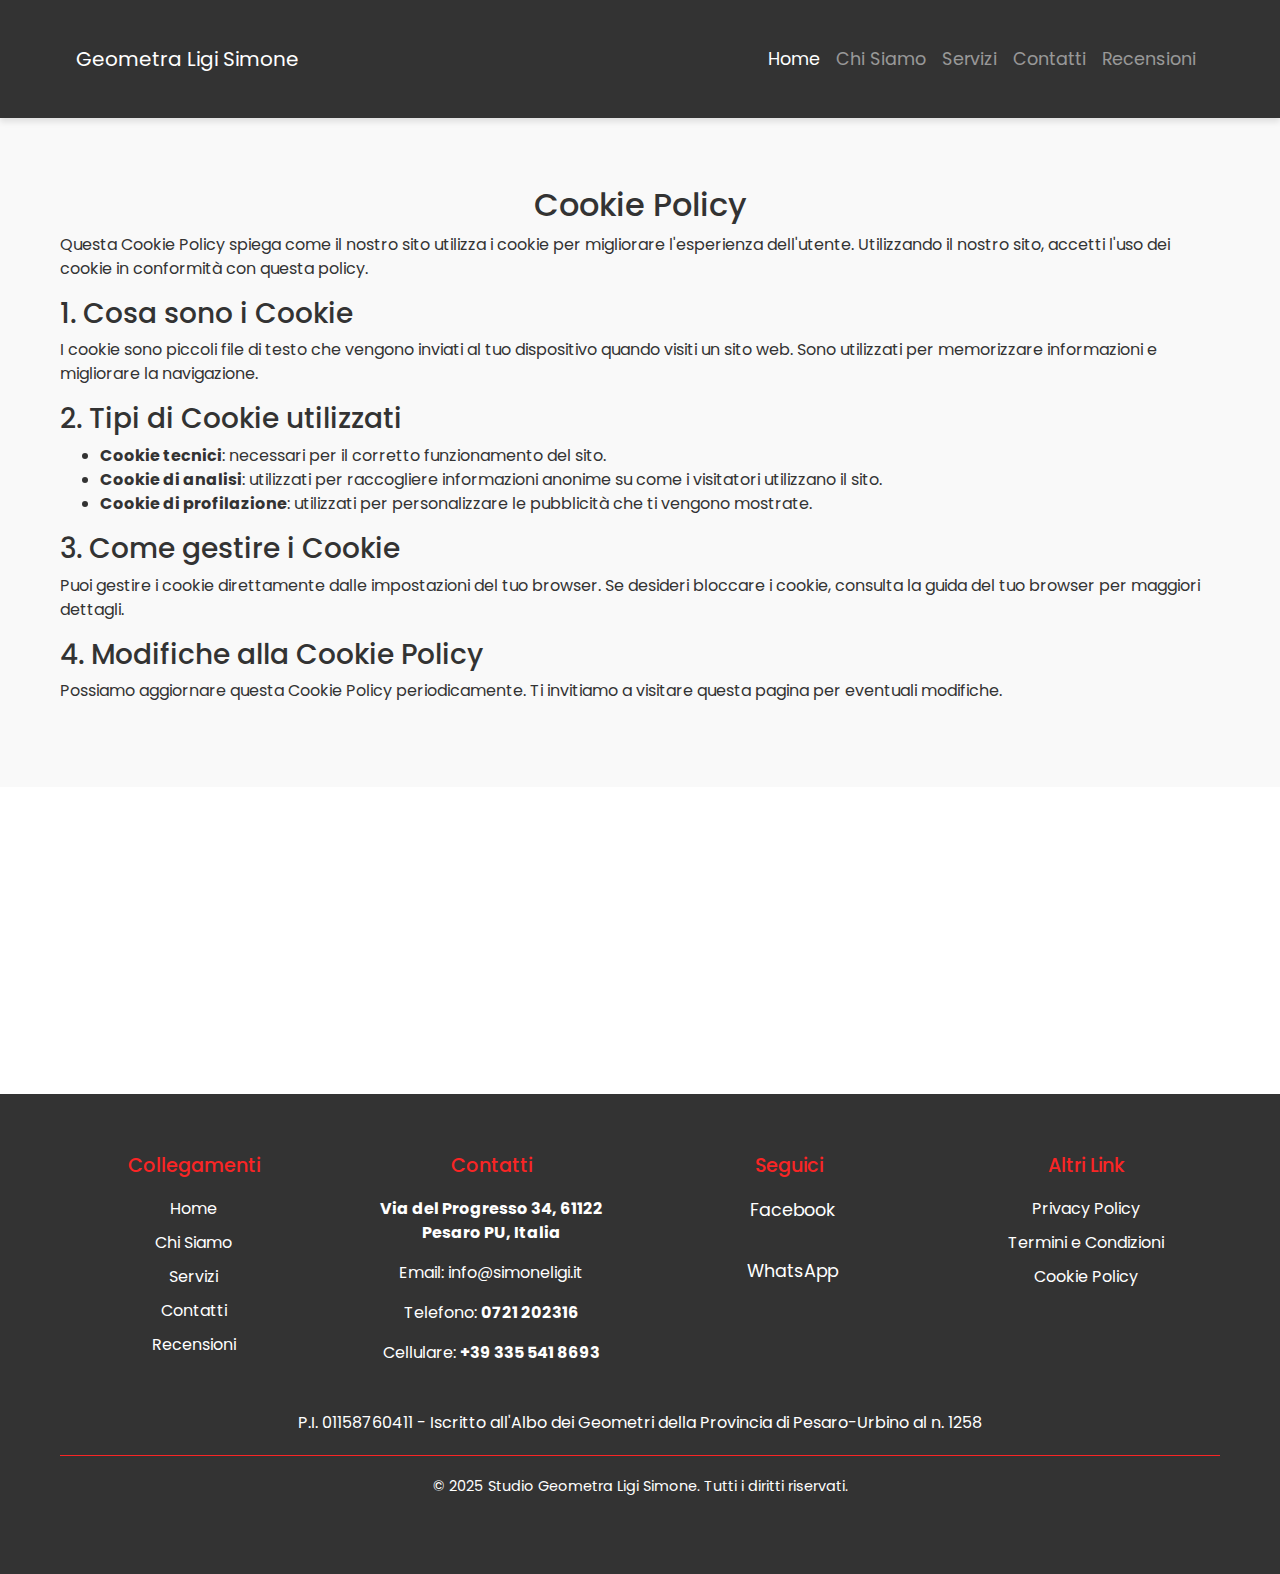
<file: cookie-policy.html>
<!DOCTYPE html>
<html lang="it">
<head>
    <meta charset="UTF-8">
    <meta name="viewport" content="width=device-width, initial-scale=1.0">
    <meta http-equiv="X-UA-Compatible" content="ie=edge">
    <title>Cookie Policy - Studio Geometra Ligi Simone</title>
    <link href="https://fonts.googleapis.com/css2?family=Poppins:wght@400;600&display=swap" rel="stylesheet">
    <link href="https://stackpath.bootstrapcdn.com/bootstrap/4.5.2/css/bootstrap.min.css" rel="stylesheet">
    <link rel="stylesheet" href="styles.css">
    <script src="https://code.jquery.com/jquery-3.5.1.slim.min.js"></script>
    <script src="https://cdn.jsdelivr.net/npm/@popperjs/core@2.9.2/dist/umd/popper.min.js"></script>
    <script src="https://stackpath.bootstrapcdn.com/bootstrap/4.5.2/js/bootstrap.min.js"></script>
</head>
<body>
<!-- Sticky Header -->
<header class="sticky-header">
    <div class="container">
        <nav class="navbar navbar-expand-lg navbar-dark">
            <a class="navbar-brand" href="index.html">Geometra Ligi Simone</a>
            
            <!-- Pulsante per il menu mobile, visibile solo su dispositivi mobili -->
            <button class="navbar-toggler d-lg-none" type="button" data-toggle="collapse" data-target="#navbarNav" aria-controls="navbarNav" aria-expanded="false" aria-label="Toggle navigation">
                <span class="navbar-toggler-icon"></span>
            </button>

            <!-- Menu per desktop e mobile -->
            <div class="collapse navbar-collapse" id="navbarNav">
                <ul class="navbar-nav ml-auto">
                    <li class="nav-item active"><a class="nav-link" href="index.html">Home</a></li>
                    <li class="nav-item"><a class="nav-link" href="chi-siamo.html">Chi Siamo</a></li>
                    <li class="nav-item"><a class="nav-link" href="servizi.html">Servizi</a></li>
                    <li class="nav-item"><a class="nav-link" href="contatti.html">Contatti</a></li>
                    <li class="nav-item"><a class="nav-link" href="recensioni">Recensioni</a></li>
                </ul>
            </div>
        </nav>
    </div>
</header>

    <section class="cookie-policy py-5">
        <div class="container">
            <h2 class="text-center">Cookie Policy</h2>
            <p>Questa Cookie Policy spiega come il nostro sito utilizza i cookie per migliorare l'esperienza dell'utente. Utilizzando il nostro sito, accetti l'uso dei cookie in conformità con questa policy.</p>

            <h3>1. Cosa sono i Cookie</h3>
            <p>I cookie sono piccoli file di testo che vengono inviati al tuo dispositivo quando visiti un sito web. Sono utilizzati per memorizzare informazioni e migliorare la navigazione.</p>

            <h3>2. Tipi di Cookie utilizzati</h3>
            <ul>
                <li><strong>Cookie tecnici</strong>: necessari per il corretto funzionamento del sito.</li>
                <li><strong>Cookie di analisi</strong>: utilizzati per raccogliere informazioni anonime su come i visitatori utilizzano il sito.</li>
                <li><strong>Cookie di profilazione</strong>: utilizzati per personalizzare le pubblicità che ti vengono mostrate.</li>
            </ul>

            <h3>3. Come gestire i Cookie</h3>
            <p>Puoi gestire i cookie direttamente dalle impostazioni del tuo browser. Se desideri bloccare i cookie, consulta la guida del tuo browser per maggiori dettagli.</p>

            <h3>4. Modifiche alla Cookie Policy</h3>
            <p>Possiamo aggiornare questa Cookie Policy periodicamente. Ti invitiamo a visitare questa pagina per eventuali modifiche.</p>
        </div>
    </section>

    <!-- Footer -->
    <div class="map-container">
        <iframe src="https://www.google.com/maps/embed?pb=!1m18!1m12!1m3!1d2915.072267251307!2d12.902877615725665!3d43.9174799791279!2m3!1f0!2f0!3f0!3m2!1i1024!2i768!4f13.1!3m3!1m2!1s0x132c6bc06462de95%3A0x11f0d0862b8f48d1!2sVia%20del%20Progresso%2034%2C%2061122%20Pesaro%20PU%2C%20Italia!5e0!3m2!1sit!2sit!4v1607558999354!5m2!1sit!2sit" width="100%" height="300" style="border:0;" allowfullscreen="" loading="lazy"></iframe>
    </div>
    <footer class="footer">
        <div class="container">
            <div class="row">
                <!-- Colonna 1: Collegamenti rapidi -->
                <div class="col-md-3">
                    <h5>Collegamenti</h5>
                    <ul>
                        <li><a href="index.html">Home</a></li>
                        <li><a href="chi-siamo.html">Chi Siamo</a></li>
                        <li><a href="servizi.html">Servizi</a></li>
                        <li><a href="contatti.html">Contatti</a></li>
                        <li><a href="recensioni.html">Recensioni</a></li>
                    </ul>
                </div>
                
                <!-- Colonna 2: Contatti -->
                <div class="col-md-3">
                    <h5>Contatti</h5>
                    <p><a href="https://www.google.com/maps?q=Via+del+Progresso+34,+61122+Pesaro+PU,+Italia" target="_blank" class="address-link">Via del Progresso 34, 61122 Pesaro PU, Italia</a></p>
                    <p>Email: <a href="mailto:info@studiolegi.com">info@simoneligi.it</a></p>
                    <p>Telefono: <a href="tel:0721202316" class="tel-link">0721 202316</a></p> <!-- Aggiungi il link tel: -->
                <p>Cellulare: <a href="tel:+393355418693" class="tel-link">+39 335 541 8693</a></p> <!-- Aggiungi il link tel: -->
                </div>
    
                <!-- Colonna 3: Seguici sui Social -->
                <div class="col-md-3">
                    <h5>Seguici</h5>
                    <div class="social-links">
                        <a href="https://www.facebook.com/simone.ligi.142" target="_blank" class="social-icon">
                            <i class="fab fa-facebook-f"></i> Facebook
                        </a>
                        <br>
                        <a href="https://wa.me/393669510843" target="_blank" class="social-icon">
                            <i class="fab fa-whatsapp"></i> WhatsApp
                        </a>
                    </div>
                </div>
    
                <!-- Colonna 4: Altri Link -->
                <div class="col-md-3">
                    <h5>Altri Link</h5>
                    <ul class="footer-links">
                        <li><a href="privacy-policy.html">Privacy Policy</a></li>
                        <li><a href="termini-e-condizioni.html">Termini e Condizioni</a></li>
                        <li><a href="cookie-policy.html">Cookie Policy</a></li>
                    </ul>
                </div>
            </div>
            P.I. 01158760411 - Iscritto all'Albo dei Geometri della Provincia di Pesaro-Urbino al n. 1258
            <!-- Copyright -->
            <div class="footer-bottom">
                <p>&copy; 2025 Studio Geometra Ligi Simone. Tutti i diritti riservati.</p>
            </div>
        </div>
    </footer>
</body>
</html>
</file>
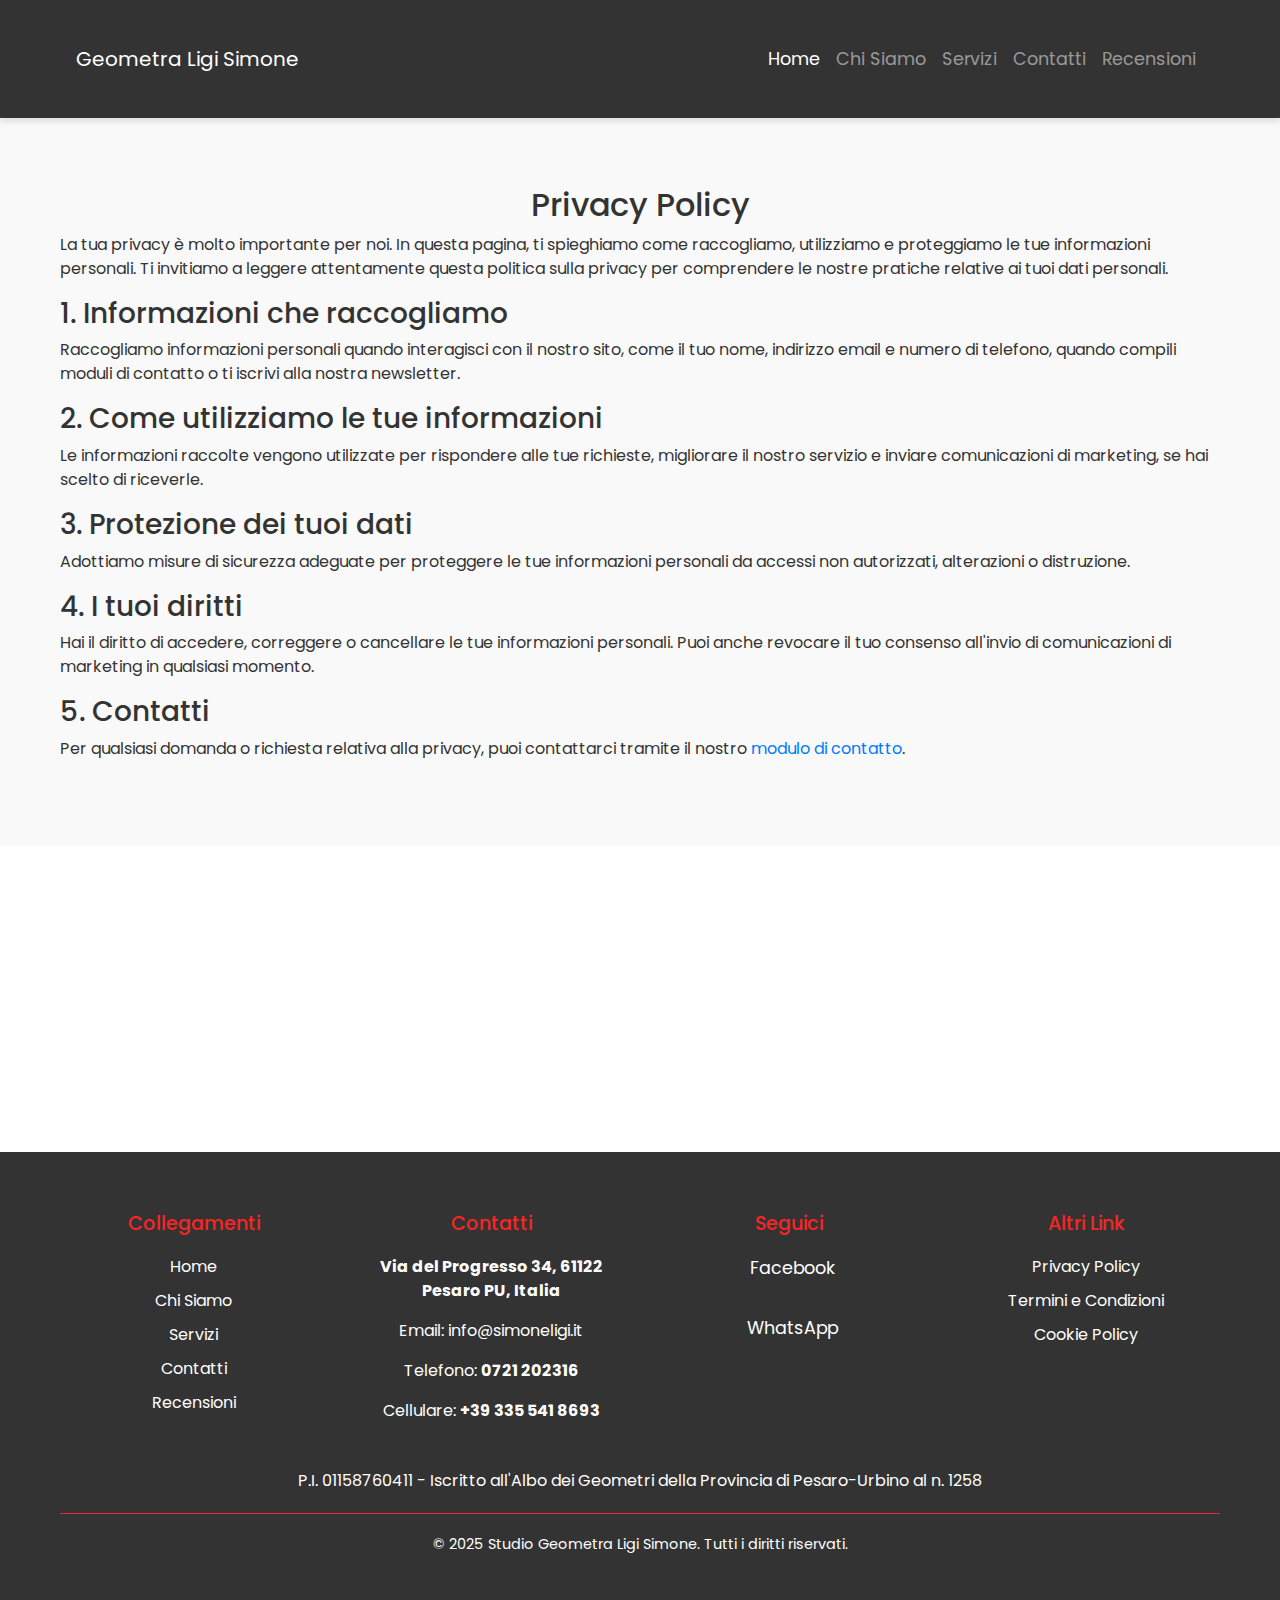
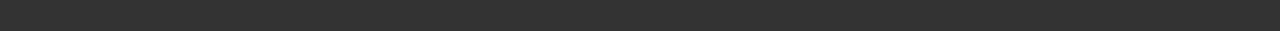
<file: privacy-policy.html>
<!DOCTYPE html>
<html lang="it">
<head>
    <meta charset="UTF-8">
    <meta name="viewport" content="width=device-width, initial-scale=1.0">
    <meta http-equiv="X-UA-Compatible" content="ie=edge">
    <title>Privacy Policy - Studio Geometra Ligi Simone</title>
    <link href="https://fonts.googleapis.com/css2?family=Poppins:wght@400;600&display=swap" rel="stylesheet">
    <link href="https://stackpath.bootstrapcdn.com/bootstrap/4.5.2/css/bootstrap.min.css" rel="stylesheet">
    <link rel="stylesheet" href="styles.css">
    <script src="https://code.jquery.com/jquery-3.5.1.slim.min.js"></script>
    <script src="https://cdn.jsdelivr.net/npm/@popperjs/core@2.9.2/dist/umd/popper.min.js"></script>
    <script src="https://stackpath.bootstrapcdn.com/bootstrap/4.5.2/js/bootstrap.min.js"></script>
</head>
<body>
<!-- Sticky Header -->
<header class="sticky-header">
    <div class="container">
        <nav class="navbar navbar-expand-lg navbar-dark">
            <a class="navbar-brand" href="index.html">Geometra Ligi Simone</a>
            
            <!-- Pulsante per il menu mobile, visibile solo su dispositivi mobili -->
            <button class="navbar-toggler d-lg-none" type="button" data-toggle="collapse" data-target="#navbarNav" aria-controls="navbarNav" aria-expanded="false" aria-label="Toggle navigation">
                <span class="navbar-toggler-icon"></span>
            </button>

            <!-- Menu per desktop e mobile -->
            <div class="collapse navbar-collapse" id="navbarNav">
                <ul class="navbar-nav ml-auto">
                    <li class="nav-item active"><a class="nav-link" href="index.html">Home</a></li>
                    <li class="nav-item"><a class="nav-link" href="chi-siamo.html">Chi Siamo</a></li>
                    <li class="nav-item"><a class="nav-link" href="servizi.html">Servizi</a></li>
                    <li class="nav-item"><a class="nav-link" href="contatti.html">Contatti</a></li>
                    <li class="nav-item"><a class="nav-link" href="recensioni">Recensioni</a></li>
                </ul>
            </div>
        </nav>
    </div>
</header>

    <section class="privacy-policy py-5">
        <div class="container">
            <h2 class="text-center">Privacy Policy</h2>
            <p>La tua privacy è molto importante per noi. In questa pagina, ti spieghiamo come raccogliamo, utilizziamo e proteggiamo le tue informazioni personali. Ti invitiamo a leggere attentamente questa politica sulla privacy per comprendere le nostre pratiche relative ai tuoi dati personali.</p>

            <h3>1. Informazioni che raccogliamo</h3>
            <p>Raccogliamo informazioni personali quando interagisci con il nostro sito, come il tuo nome, indirizzo email e numero di telefono, quando compili moduli di contatto o ti iscrivi alla nostra newsletter.</p>

            <h3>2. Come utilizziamo le tue informazioni</h3>
            <p>Le informazioni raccolte vengono utilizzate per rispondere alle tue richieste, migliorare il nostro servizio e inviare comunicazioni di marketing, se hai scelto di riceverle.</p>

            <h3>3. Protezione dei tuoi dati</h3>
            <p>Adottiamo misure di sicurezza adeguate per proteggere le tue informazioni personali da accessi non autorizzati, alterazioni o distruzione.</p>

            <h3>4. I tuoi diritti</h3>
            <p>Hai il diritto di accedere, correggere o cancellare le tue informazioni personali. Puoi anche revocare il tuo consenso all'invio di comunicazioni di marketing in qualsiasi momento.</p>

            <h3>5. Contatti</h3>
            <p>Per qualsiasi domanda o richiesta relativa alla privacy, puoi contattarci tramite il nostro <a href="contatti.html">modulo di contatto</a>.</p>
        </div>
    </section>

    <!-- Footer -->
    <div class="map-container">
        <iframe src="https://www.google.com/maps/embed?pb=!1m18!1m12!1m3!1d2915.072267251307!2d12.902877615725665!3d43.9174799791279!2m3!1f0!2f0!3f0!3m2!1i1024!2i768!4f13.1!3m3!1m2!1s0x132c6bc06462de95%3A0x11f0d0862b8f48d1!2sVia%20del%20Progresso%2034%2C%2061122%20Pesaro%20PU%2C%20Italia!5e0!3m2!1sit!2sit!4v1607558999354!5m2!1sit!2sit" width="100%" height="300" style="border:0;" allowfullscreen="" loading="lazy"></iframe>
    </div>
    <footer class="footer">
        <div class="container">
            <div class="row">
                <!-- Colonna 1: Collegamenti rapidi -->
                <div class="col-md-3">
                    <h5>Collegamenti</h5>
                    <ul>
                        <li><a href="index.html">Home</a></li>
                        <li><a href="chi-siamo.html">Chi Siamo</a></li>
                        <li><a href="servizi.html">Servizi</a></li>
                        <li><a href="contatti.html">Contatti</a></li>
                        <li><a href="recensioni.html">Recensioni</a></li>
                    </ul>
                </div>
                
                <!-- Colonna 2: Contatti -->
                <div class="col-md-3">
                    <h5>Contatti</h5>
                    <p><a href="https://www.google.com/maps?q=Via+del+Progresso+34,+61122+Pesaro+PU,+Italia" target="_blank" class="address-link">Via del Progresso 34, 61122 Pesaro PU, Italia</a></p>
                    <p>Email: <a href="mailto:info@studiolegi.com">info@simoneligi.it</a></p>
                    <p>Telefono: <a href="tel:0721202316" class="tel-link">0721 202316</a></p> <!-- Aggiungi il link tel: -->
                <p>Cellulare: <a href="tel:+393355418693" class="tel-link">+39 335 541 8693</a></p> <!-- Aggiungi il link tel: -->
                </div>
    
                <!-- Colonna 3: Seguici sui Social -->
                <div class="col-md-3">
                    <h5>Seguici</h5>
                    <div class="social-links">
                        <a href="https://www.facebook.com/simone.ligi.142" target="_blank" class="social-icon">
                            <i class="fab fa-facebook-f"></i> Facebook
                        </a>
                        <br>
                        <a href="https://wa.me/393669510843" target="_blank" class="social-icon">
                            <i class="fab fa-whatsapp"></i> WhatsApp
                        </a>
                    </div>
                </div>
    
                <!-- Colonna 4: Altri Link -->
                <div class="col-md-3">
                    <h5>Altri Link</h5>
                    <ul class="footer-links">
                        <li><a href="privacy-policy.html">Privacy Policy</a></li>
                        <li><a href="termini-e-condizioni.html">Termini e Condizioni</a></li>
                        <li><a href="cookie-policy.html">Cookie Policy</a></li>
                    </ul>
                </div>
            </div>
            P.I. 01158760411 - Iscritto all'Albo dei Geometri della Provincia di Pesaro-Urbino al n. 1258
            <!-- Copyright -->
            <div class="footer-bottom">
                <p>&copy; 2025 Studio Geometra Ligi Simone. Tutti i diritti riservati.</p>
            </div>
        </div>
    </footer>
</body>
</html>
</file>
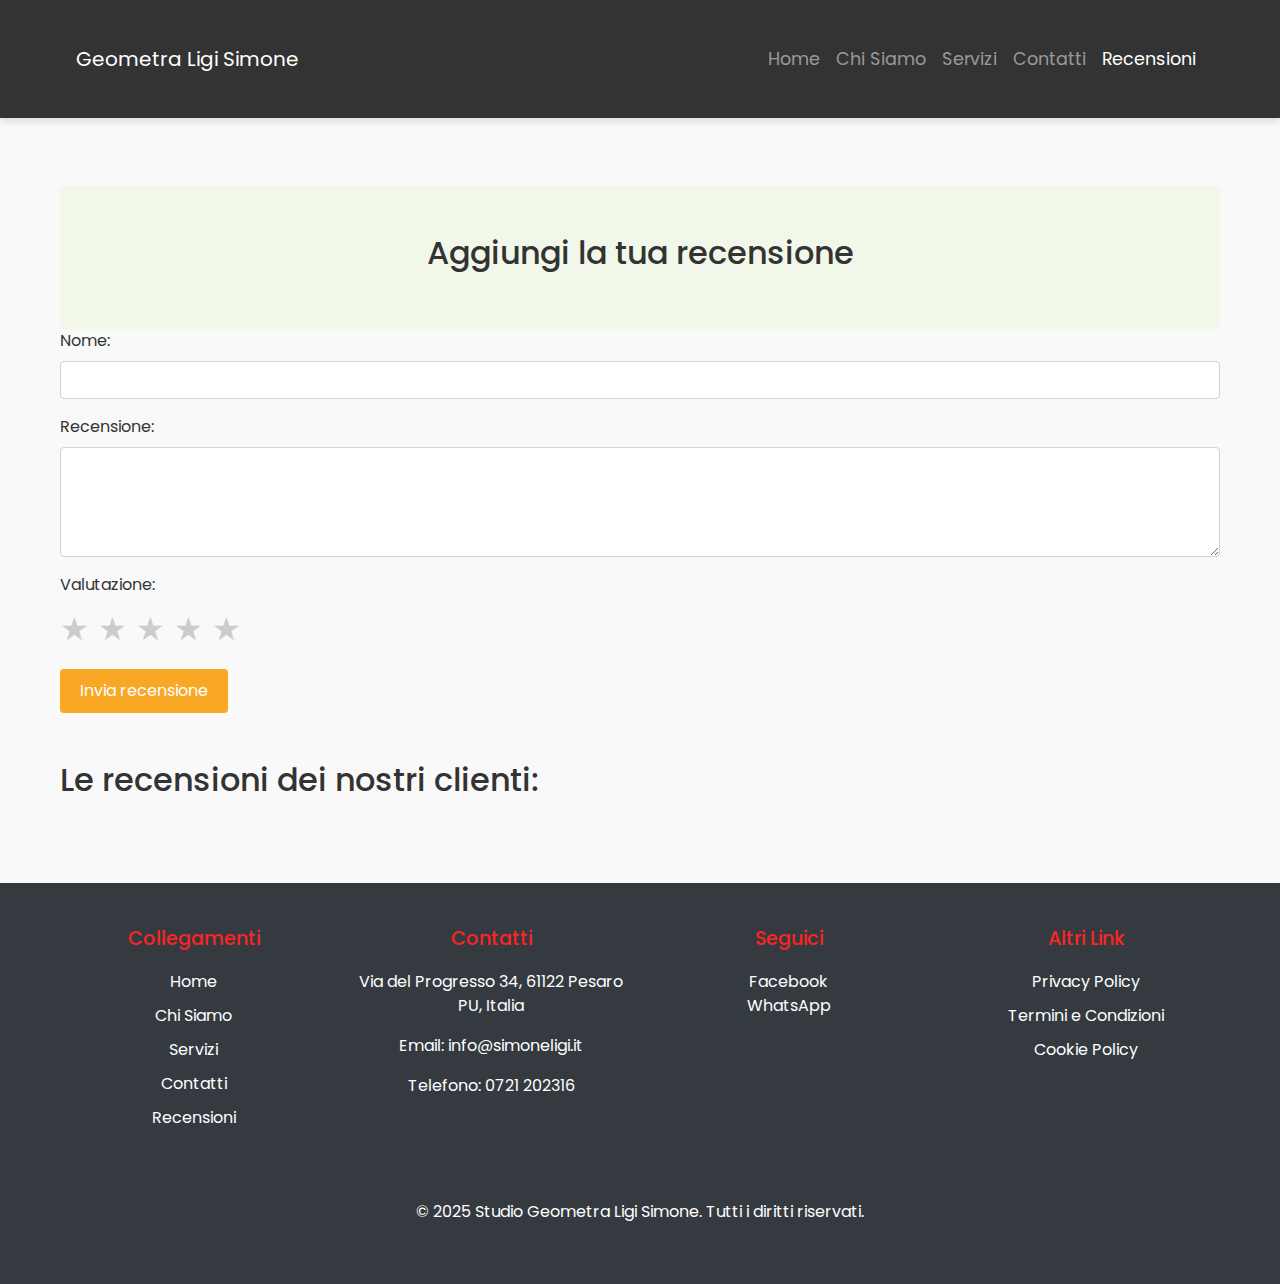
<file: recensioni.html>
<!DOCTYPE html>
<html lang="it">
<head>
    <meta charset="UTF-8">
    <meta name="viewport" content="width=device-width, initial-scale=1.0">
    <meta http-equiv="X-UA-Compatible" content="ie=edge">
    <title>Recensioni - Studio Geometra Ligi Simone</title>
    <link href="https://fonts.googleapis.com/css2?family=Poppins:wght@400;600&display=swap" rel="stylesheet">
    <link href="https://stackpath.bootstrapcdn.com/bootstrap/4.5.2/css/bootstrap.min.css" rel="stylesheet">
    <link rel="stylesheet" href="styles.css"> <!-- Include il tuo CSS personalizzato -->
    <link rel="favicon" href="/favicon.png" type="image/x-favicon">
    <style>
        .star-rating .star {
            cursor: pointer;
            color: #ccc;
        }
        .star-rating .star.full {
            color: #ffcc00;
        }
        .star-rating .star.selected {
            color: #ffcc00;
        }
    </style>
</head>
<body>

<!-- Header -->
<header class="sticky-header">
    <div class="container">
        <nav class="navbar navbar-expand-lg navbar-dark">
            <a class="navbar-brand" href="index.html">Geometra Ligi Simone</a>
            <button class="navbar-toggler d-lg-none" type="button" data-toggle="collapse" data-target="#navbarNav" aria-controls="navbarNav" aria-expanded="false" aria-label="Toggle navigation">
                <span class="navbar-toggler-icon"></span>
            </button>
            <div class="collapse navbar-collapse" id="navbarNav">
                <ul class="navbar-nav ml-auto">
                    <li class="nav-item"><a class="nav-link" href="index.html">Home</a></li>
                    <li class="nav-item"><a class="nav-link" href="chi-siamo.html">Chi Siamo</a></li>
                    <li class="nav-item"><a class="nav-link" href="servizi.html">Servizi</a></li>
                    <li class="nav-item"><a class="nav-link" href="contatti.html">Contatti</a></li>
                    <li class="nav-item active"><a class="nav-link" href="recensioni.html">Recensioni</a></li>
                </ul>
            </div>
        </nav>
    </div>
</header>
<!-- Sezione Recensioni -->
<main class="container mt-5">
    <section class="contact-section py-5">
        <h2 class="text-center">Aggiungi la tua recensione</h2>
    </section>
    <form id="reviewForm">
        <label for="name">Nome:</label>
        <input type="text" id="name" name="name" class="form-control mb-3" required>

        <label for="review">Recensione:</label>
        <textarea id="review" name="review" class="form-control mb-3" rows="4" required></textarea>
        
        <!-- Selezione delle stelle -->
        <div class="form-group">
            <label for="rating">Valutazione:</label><br>
            <div class="star-rating" id="rating">
                <span class="star" data-value="1">&#9733;</span>
                <span class="star" data-value="2">&#9733;</span>
                <span class="star" data-value="3">&#9733;</span>
                <span class="star" data-value="4">&#9733;</span>
                <span class="star" data-value="5">&#9733;</span>
            </div>
            <input type="hidden" id="starRating" name="starRating" value="0">
        </div>

        <button type="submit" class="btn btn-primary">Invia recensione</button>
    </form>

    <h2 class="mt-5">Le recensioni dei nostri clienti:</h2>
    <ul id="reviewsList">
        <!-- Le recensioni saranno inserite dinamicamente qui -->
    </ul>
</main>

<!-- Footer -->
<footer class="footer bg-dark text-white py-4 mt-5">
    <div class="container">
        <div class="row">
            <div class="col-md-3">
                <h5>Collegamenti</h5>
                <ul>
                    <li><a href="index.html" class="text-white">Home</a></li>
                    <li><a href="chi-siamo.html" class="text-white">Chi Siamo</a></li>
                    <li><a href="servizi.html" class="text-white">Servizi</a></li>
                    <li><a href="contatti.html" class="text-white">Contatti</a></li>
                    <li><a href="recensioni.html" class="text-white">Recensioni</a></li>
                </ul>
            </div>
            <div class="col-md-3">
                <h5>Contatti</h5>
                <p>Via del Progresso 34, 61122 Pesaro PU, Italia</p>
                <p>Email: <a href="mailto:info@simoneligi.it" class="text-white">info@simoneligi.it</a></p>
                <p>Telefono: <a href="tel:0721202316" class="text-white">0721 202316</a></p>
            </div>
            <div class="col-md-3">
                <h5>Seguici</h5>
                <div>
                    <a href="https://www.facebook.com/simone.ligi.142" class="text-white">Facebook</a>
                    <br>
                    <a href="https://wa.me/393669510843" class="text-white">WhatsApp</a>
                </div>
            </div>
            <div class="col-md-3">
                <h5>Altri Link</h5>
                <ul>
                    <li><a href="privacy-policy.html" class="text-white">Privacy Policy</a></li>
                    <li><a href="termini-e-condizioni.html" class="text-white">Termini e Condizioni</a></li>
                    <li><a href="cookie-policy.html" class="text-white">Cookie Policy</a></li>
                </ul>
            </div>
        </div>
        <p class="text-center mt-4">&copy; 2025 Studio Geometra Ligi Simone. Tutti i diritti riservati.</p>
    </div>
</footer>

<!-- Script per la gestione delle stelle -->
<script>
    // Funzione per generare le stelle in base alla valutazione
    function generateStarRating(rating) {
        console.log("Generating star rating for:", rating);
        const starContainer = document.createElement('div');
        starContainer.classList.add('star-rating'); // Container per le stelle

        for (let i = 1; i <= 5; i++) {
            const star = document.createElement('span');
            star.classList.add('star'); // Classe per ogni stella

            // Se la valutazione è maggiore o uguale al valore della stella, la stella è piena
            if (i <= rating) {
                star.classList.add('full');
            } else {
                star.classList.add('empty');
            }

            star.innerHTML = '&#9733;'; // Il carattere della stella
            starContainer.appendChild(star); // Aggiungi la stella al container
        }

        return starContainer; // Restituisce il container con le stelle
    }

    // Funzione per caricare le recensioni dal Local Storage
    function loadReviews() {
        console.log("Loading reviews...");
        const reviewsList = document.getElementById('reviewsList');
        const savedReviews = JSON.parse(localStorage.getItem('reviews')) || [];

        if (savedReviews.length > 0) {
            console.log("Found reviews:", savedReviews);
        } else {
            console.log("No reviews found.");
        }

        savedReviews.forEach(review => {
            console.log("Loading review:", review);
            const reviewItem = document.createElement('li');
            reviewItem.classList.add('review-item');

            // Crea le stelle per la recensione
            const starRating = generateStarRating(review.rating);

            // Inserisce il nome, la valutazione e il testo della recensione
            reviewItem.innerHTML = `
                <strong>${review.name}</strong><br>
                <div class="review-stars"></div> <!-- Stelle visibili sotto il nome -->
                <p>${review.text}</p>
            `;
            reviewItem.querySelector('.review-stars').appendChild(starRating); // Aggiungi le stelle

            // Aggiungi la recensione alla lista
            reviewsList.appendChild(reviewItem);
        });
    }

    // Funzione per salvare una nuova recensione nel Local Storage
    function saveReview(name, text, rating) {
        console.log("Saving review:", { name, text, rating });
        const savedReviews = JSON.parse(localStorage.getItem('reviews')) || [];
        savedReviews.push({ name, text, rating });
        localStorage.setItem('reviews', JSON.stringify(savedReviews));
    }

    // Gestione delle stelle cliccabili
    const stars = document.querySelectorAll('.star');
    let ratingValue = 0;

    // Aggiungiamo un listener per ogni stella
    stars.forEach(star => {
        star.addEventListener('click', () => {
            ratingValue = parseInt(star.getAttribute('data-value'));
            updateStars();
        });
    });

    // Funzione per aggiornare la visualizzazione delle stelle
    function updateStars() {
        console.log("Updating stars with value:", ratingValue);
        stars.forEach(star => {
            if (parseInt(star.getAttribute('data-value')) <= ratingValue) {
                star.classList.add('selected');
            } else {
                star.classList.remove('selected');
            }
        });
    }

    // Gestione del form di recensione
    const reviewForm = document.getElementById('reviewForm');
    const reviewsList = document.getElementById('reviewsList');

    reviewForm.addEventListener('submit', function (e) {
        e.preventDefault();

        const name = document.getElementById('name').value;
        const reviewText = document.getElementById('review').value;

        if (ratingValue === 0) {
            alert('Per favore, seleziona una valutazione.');
            return;
        }

        // Salva la recensione nel Local Storage
        saveReview(name, reviewText, ratingValue);

        // Crea l'elemento della recensione
        const reviewItem = document.createElement('li');
        reviewItem.classList.add('review-item');

        // Crea le stelle per la recensione
        const starRating = generateStarRating(ratingValue);

        // Inserisce il nome, la valutazione e il testo della recensione
        reviewItem.innerHTML = `
            <strong>${name}</strong><br>
            <div class="review-stars"></div> <!-- Stelle visibili sotto il nome -->
            <p>${reviewText}</p>
        `;
        reviewItem.querySelector('.review-stars').appendChild(starRating); // Aggiungi le stelle

        // Aggiungi la recensione alla lista
        reviewsList.appendChild(reviewItem);

        // Resetta il form
        reviewForm.reset();
        ratingValue = 0;
        updateStars(); // Reset delle stelle nel form
    });

    // Carica le recensioni esistenti al caricamento della pagina
    document.addEventListener('DOMContentLoaded', loadReviews);
</script>

<!-- Script jQuery e Bootstrap -->
<script src="https://code.jquery.com/jquery-3.5.1.slim.min.js"></script>
<script src="https://cdn.jsdelivr.net/npm/@popperjs/core@2.9.2/dist/umd/popper.min.js"></script>
<script src="https://stackpath.bootstrapcdn.com/bootstrap/4.5.2/js/bootstrap.min.js"></script>

</body>
</html>
</file>
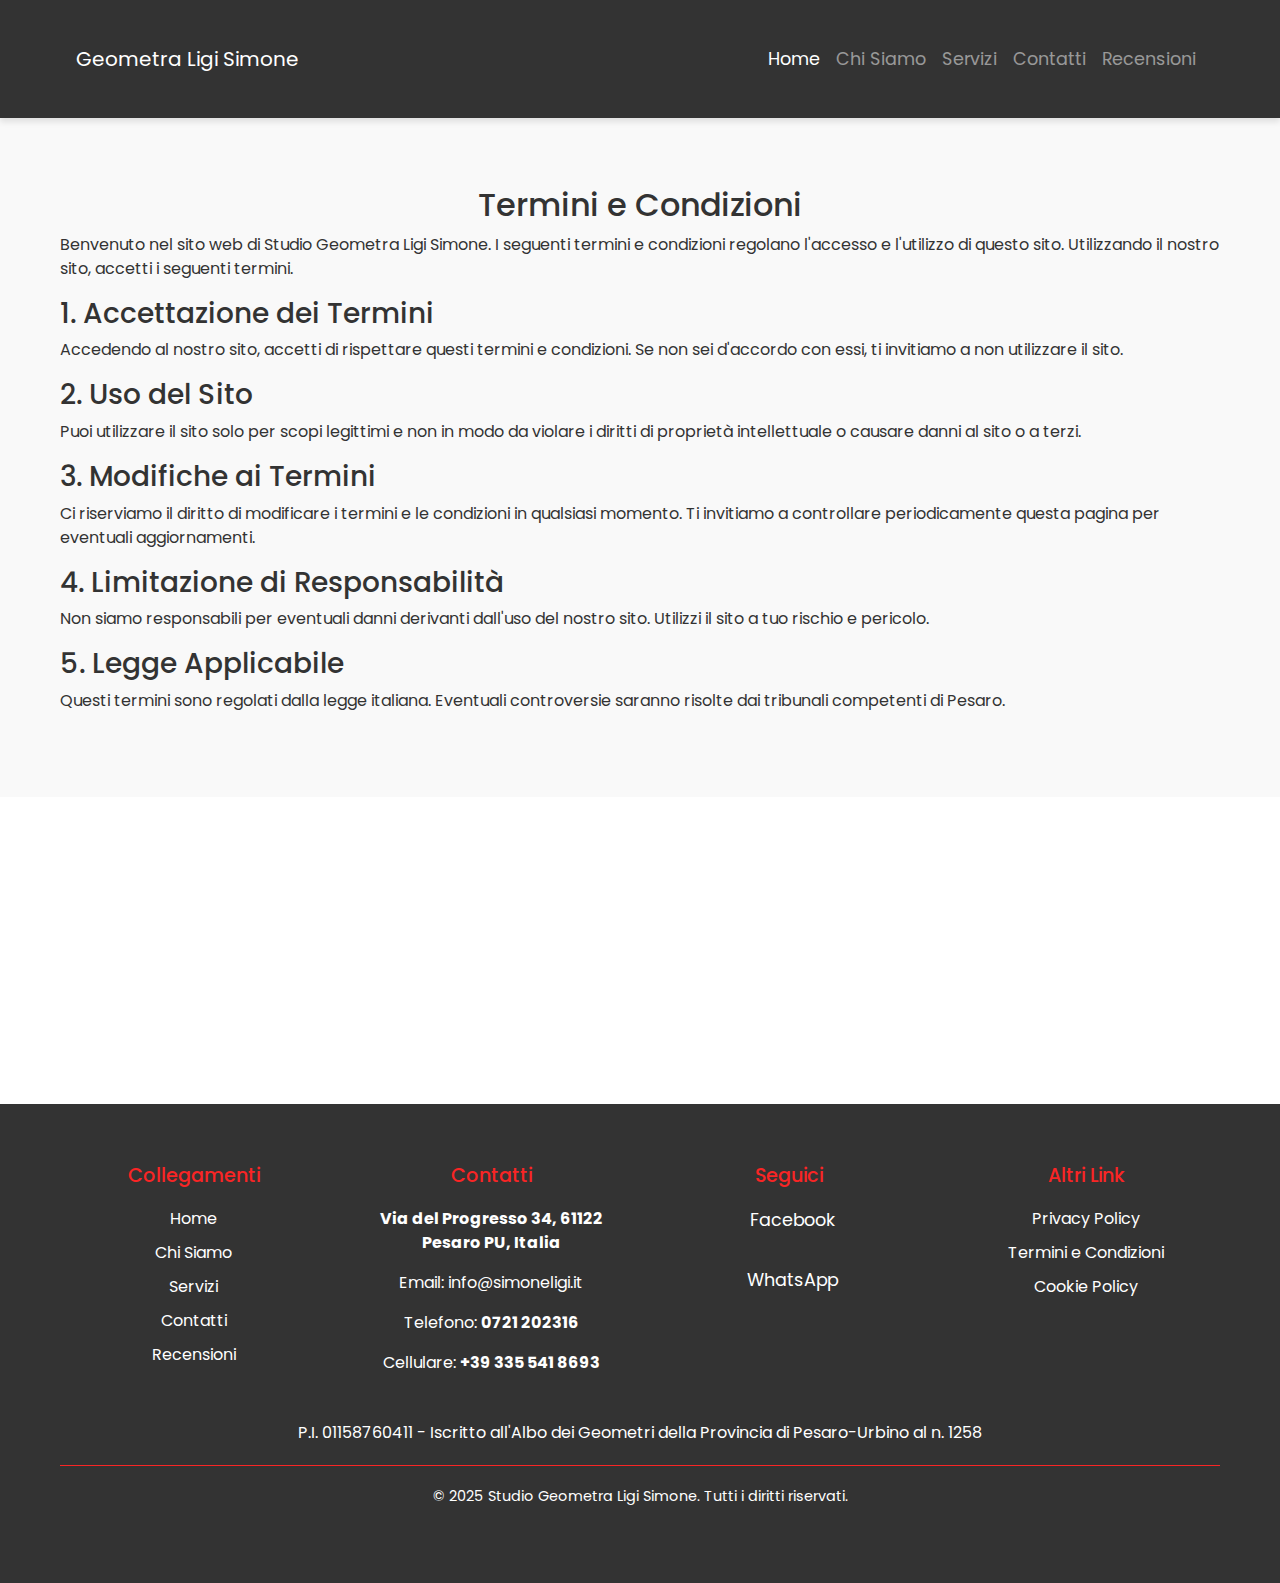
<file: termini-e-condizioni.html>
<!DOCTYPE html>
<html lang="it">
<head>
    <meta charset="UTF-8">
    <meta name="viewport" content="width=device-width, initial-scale=1.0">
    <meta http-equiv="X-UA-Compatible" content="ie=edge">
    <title>Termini e Condizioni - Studio Geometra Ligi Simone</title>
    <link href="https://fonts.googleapis.com/css2?family=Poppins:wght@400;600&display=swap" rel="stylesheet">
    <link href="https://stackpath.bootstrapcdn.com/bootstrap/4.5.2/css/bootstrap.min.css" rel="stylesheet">
    <link rel="stylesheet" href="styles.css">
    <script src="https://code.jquery.com/jquery-3.5.1.slim.min.js"></script>
    <script src="https://cdn.jsdelivr.net/npm/@popperjs/core@2.9.2/dist/umd/popper.min.js"></script>
    <script src="https://stackpath.bootstrapcdn.com/bootstrap/4.5.2/js/bootstrap.min.js"></script>
</head>
<body>
<!-- Sticky Header -->
<header class="sticky-header">
    <div class="container">
        <nav class="navbar navbar-expand-lg navbar-dark">
            <a class="navbar-brand" href="index.html">Geometra Ligi Simone</a>
            
            <!-- Pulsante per il menu mobile, visibile solo su dispositivi mobili -->
            <button class="navbar-toggler d-lg-none" type="button" data-toggle="collapse" data-target="#navbarNav" aria-controls="navbarNav" aria-expanded="false" aria-label="Toggle navigation">
                <span class="navbar-toggler-icon"></span>
            </button>

            <!-- Menu per desktop e mobile -->
            <div class="collapse navbar-collapse" id="navbarNav">
                <ul class="navbar-nav ml-auto">
                    <li class="nav-item active"><a class="nav-link" href="index.html">Home</a></li>
                    <li class="nav-item"><a class="nav-link" href="chi-siamo.html">Chi Siamo</a></li>
                    <li class="nav-item"><a class="nav-link" href="servizi.html">Servizi</a></li>
                    <li class="nav-item"><a class="nav-link" href="contatti.html">Contatti</a></li>
                    <li class="nav-item"><a class="nav-link" href="recensioni">Recensioni</a></li>
                </ul>
            </div>
        </nav>
    </div>
</header>

    <section class="terms-and-conditions py-5">
        <div class="container">
            <h2 class="text-center">Termini e Condizioni</h2>
            <p>Benvenuto nel sito web di Studio Geometra Ligi Simone. I seguenti termini e condizioni regolano l'accesso e l'utilizzo di questo sito. Utilizzando il nostro sito, accetti i seguenti termini.</p>

            <h3>1. Accettazione dei Termini</h3>
            <p>Accedendo al nostro sito, accetti di rispettare questi termini e condizioni. Se non sei d'accordo con essi, ti invitiamo a non utilizzare il sito.</p>

            <h3>2. Uso del Sito</h3>
            <p>Puoi utilizzare il sito solo per scopi legittimi e non in modo da violare i diritti di proprietà intellettuale o causare danni al sito o a terzi.</p>

            <h3>3. Modifiche ai Termini</h3>
            <p>Ci riserviamo il diritto di modificare i termini e le condizioni in qualsiasi momento. Ti invitiamo a controllare periodicamente questa pagina per eventuali aggiornamenti.</p>

            <h3>4. Limitazione di Responsabilità</h3>
            <p>Non siamo responsabili per eventuali danni derivanti dall'uso del nostro sito. Utilizzi il sito a tuo rischio e pericolo.</p>

            <h3>5. Legge Applicabile</h3>
            <p>Questi termini sono regolati dalla legge italiana. Eventuali controversie saranno risolte dai tribunali competenti di Pesaro.</p>
        </div>
    </section>

    <!-- Footer -->
    <div class="map-container">
        <iframe src="https://www.google.com/maps/embed?pb=!1m18!1m12!1m3!1d2915.072267251307!2d12.902877615725665!3d43.9174799791279!2m3!1f0!2f0!3f0!3m2!1i1024!2i768!4f13.1!3m3!1m2!1s0x132c6bc06462de95%3A0x11f0d0862b8f48d1!2sVia%20del%20Progresso%2034%2C%2061122%20Pesaro%20PU%2C%20Italia!5e0!3m2!1sit!2sit!4v1607558999354!5m2!1sit!2sit" width="100%" height="300" style="border:0;" allowfullscreen="" loading="lazy"></iframe>
    </div>
    <footer class="footer">
        <div class="container">
            <div class="row">
                <!-- Colonna 1: Collegamenti rapidi -->
                <div class="col-md-3">
                    <h5>Collegamenti</h5>
                    <ul>
                        <li><a href="index.html">Home</a></li>
                        <li><a href="chi-siamo.html">Chi Siamo</a></li>
                        <li><a href="servizi.html">Servizi</a></li>
                        <li><a href="contatti.html">Contatti</a></li>
                    <li><a href="recensioni.html">Recensioni</a></li>
                    </ul>
                </div>
                
                <!-- Colonna 2: Contatti -->
                <div class="col-md-3">
                    <h5>Contatti</h5>
                    <p><a href="https://www.google.com/maps?q=Via+del+Progresso+34,+61122+Pesaro+PU,+Italia" target="_blank" class="address-link">Via del Progresso 34, 61122 Pesaro PU, Italia</a></p>
                    <p>Email: <a href="mailto:info@studiolegi.com">info@simoneligi.it</a></p>
                    <p>Telefono: <a href="tel:0721202316" class="tel-link">0721 202316</a></p> <!-- Aggiungi il link tel: -->
                <p>Cellulare: <a href="tel:+393355418693" class="tel-link">+39 335 541 8693</a></p> <!-- Aggiungi il link tel: -->
                </div>
    
                <!-- Colonna 3: Seguici sui Social -->
                <div class="col-md-3">
                    <h5>Seguici</h5>
                    <div class="social-links">
                        <a href="https://www.linkedin.com/in/ligi-simone" target="_blank" class="social-icon">
                        <a href="https://www.facebook.com/simone.ligi.142" target="_blank" class="social-icon">
                            <i class="fab fa-facebook-f"></i> Facebook
                        </a>
                        <br>
                        <a href="https://wa.me/393669510843" target="_blank" class="social-icon">
                            <i class="fab fa-whatsapp"></i> WhatsApp
                        </a>
                    </div>
                </div>
    
                <!-- Colonna 4: Altri Link -->
                <div class="col-md-3">
                    <h5>Altri Link</h5>
                    <ul class="footer-links">
                        <li><a href="privacy-policy.html">Privacy Policy</a></li>
                        <li><a href="termini-e-condizioni.html">Termini e Condizioni</a></li>
                        <li><a href="cookie-policy.html">Cookie Policy</a></li>
                    </ul>
                </div>
            </div>
            P.I. 01158760411 - Iscritto all'Albo dei Geometri della Provincia di Pesaro-Urbino al n. 1258
            <!-- Copyright -->
            <div class="footer-bottom">
                <p>&copy; 2025 Studio Geometra Ligi Simone. Tutti i diritti riservati.</p>
            </div>
        </div>
    </footer>
</body>
</html>
</file>
<file: styles.css>
/* Stili base */
body {
    font-family: 'Poppins', sans-serif;
    margin: 0;
    padding: 0;
    background-color: #f9f9f9;
    color: #333;
}

header {
    background-color: #333;
    padding: 10px 0;
    box-shadow: 0 4px 6px rgba(0, 0, 0, 0.1);
}

header a {
    color: #fff;
    text-decoration: none;
    font-size: 1.1em;
}

header a:hover {
    color: #f9a825;
}

/* Hero Section - Aggiunta di uno sfondo */
.hero {
    position: relative;
    height: 100vh;
    overflow: hidden;
    background: url('https://via.placeholder.com/1920x1080?text=Progettazione+Edilizia') no-repeat center center/cover;
    color: #fff;
}

.hero video {
    position: absolute;
    top: 50%;
    left: 50%;
    transform: translate(-50%, -50%);
    width: 100%;
    height: 100%;
    object-fit: cover;
    opacity: 0.6;
}

.hero-content {
    position: absolute;
    top: 50%;
    left: 50%;
    transform: translate(-50%, -50%);
    text-align: center;
    z-index: 2;
}

/* Servizi */
.services {
    padding: 50px 0;
    background-color: #f5f5f5;
}

.services h2 {
    font-size: 2.5em;
    margin-bottom: 30px;
    color: #333;
}

.services .row .col-md-4 {
    margin-bottom: 30px;
    background-color: #fff;
    box-shadow: 0 4px 6px rgba(0, 0, 0, 0.1);
    padding: 20px;
    border-radius: 8px;
    transition: transform 0.3s ease;
}

.services .col-md-4:hover {
    transform: translateY(-10px);
}

.services .col-md-4 h4 {
    font-size: 1.5em;
    color: #333;
}

/* Aggiungere sfondi personalizzati per i servizi */
.services .col-md-4:nth-child(1) {
    background-color: #e3f2fd; /* Blu chiaro per la progettazione edilizia */
}

.services .col-md-4:nth-child(2) {
    background-color: #e8f5e9; /* Verde chiaro per urbanistica */
}

.services .col-md-4:nth-child(3) {
    background-color: #fff3e0; /* Arancione chiaro per la topografia */
}

.services .col-md-4:nth-child(4) {
    background-color: #fff8e1; /* Giallo chiaro per pratiche ENEA */
}

.services .col-md-4:nth-child(5) {
    background-color: #f1f8e9; /* Verde pastello per valutazioni */
}

.services .col-md-4:nth-child(6) {
    background-color: #fce4ec; /* Rosa chiaro per consulenze fiscali */
}


/* Section con background personalizzato */
.services .col-md-4:nth-child(1) {
    background-color: #e3f2fd; /* Blu chiaro per la progettazione edilizia */
}

.services .col-md-4:nth-child(2) {
    background-color: #e8f5e9; /* Verde chiaro per urbanistica */
}

.services .col-md-4:nth-child(3) {
    background-color: #fff3e0; /* Arancione chiaro per la topografia */
}

.services .col-md-4:nth-child(4) {
    background-color: #fff8e1; /* Giallo chiaro per pratiche ENEA */
}

/* Footer */
/* Stili del Footer */
.footer {
    background-color: #333; /* Colore di sfondo del footer */
    color: white;
    padding: 40px 0;
}
footer {
    text-align: center;
}


.footer .container {
    max-width: 1200px;
    margin: 0 auto;
}

.footer .row {
    display: flex;
    justify-content: space-between;
    flex-wrap: wrap;
}

.footer h5 {
    font-size: 1.2em;
    margin-bottom: 20px;
    color: #f92525;
}

.footer ul {
    list-style: none;
    padding: 0;
}

.footer ul li {
    margin-bottom: 10px;
}

.footer a {
    text-decoration: none;
    color: white;
    transition: color 0.3s ease;
}

.footer a:hover {
    color: #96f925; /* Cambia colore al passaggio del mouse */
}

.footer .social-links a {
    display: block;
    margin-bottom: 10px;
    font-size: 1.1em;
}

.footer .social-links i {
    margin-right: 8px;
}

.footer-bottom {
    text-align: center;
    margin-top: 20px;
    border-top: 1px solid #f92525;
    padding-top: 20px;
}

.footer-bottom p {
    font-size: 0.9em;
}

.footer .col-md-3 {
    margin-bottom: 30px;
}
/* Stile per il numero di telefono nel footer */
.tel-link {
    color: #f9a825; /* Colore dorato per il numero */
    font-weight: bold;
    text-decoration: none;
}

.tel-link:hover {
    color: #ffbb33; /* Colore al passaggio del mouse */
}
/* Stile per il link dell'indirizzo nel footer */
.address-link {
    color: #f9a825; /* Colore dorato per il link */
    font-weight: bold;
    text-decoration: none;
}

.address-link:hover {
    color: #ffbb33; /* Colore al passaggio del mouse */
}



@media (max-width: 768px) {
    .footer .row {
        flex-direction: column;
        align-items: center;
    }

    .footer .col-md-3 {
        margin-bottom: 20px;
        text-align: center;
    }
}
@media (max-width: 768px) {
    /* Adatta lo stile di elementi specifici per schermi piccoli */
    nav { display: block; }
    .menu { display: none; } /* Nasconde il menu desktop */
    .mobile-menu { display: block; } /* Mostra il menu mobile */
}



/* Button */
.btn-primary {
    background-color: #f9a825;
    border: none;
    padding: 10px 20px;
    color: #fff;
    cursor: pointer;
    border-radius: 4px;
    transition: background-color 0.3s ease;
}

.btn-primary:hover {
    background-color: #ffbb33;
}

/* Sezione Chi Siamo */
.about-section {
    background-color: #f1f1f1;
    padding: 50px 0;
}

.about-section h2 {
    color: #333;
}

.about-section p {
    text-align: justify;
    line-height: 1.6;
    color: #555;
}

/* Contatti - Background per il modulo */
.contact-section {
    background-color: #f1f8e9;
    padding: 50px 0;
}

.contact-section h2 {
    color: #333;
}

.contact-section .contact-form {
    background-color: #fff;
    padding: 30px;
    border-radius: 8px;
    box-shadow: 0 4px 6px rgba(0, 0, 0, 0.1);
}

/* Mappa */
.map-container {
    background-color: #ffffff;

}

.map-container iframe {
    border-radius: 8px;
}

/* Media Queries per dispositivi mobili */
@media (max-width: 768px) {
    .hero-content h1 {
        font-size: 2.5em;
    }

    .services .col-md-4 {
        margin-bottom: 20px;
    }
}

/* Stili base */
body {
    font-family: 'Poppins', sans-serif;
    margin: 0;
    padding: 0;
    background-color: #f9f9f9;
}

.container {
    max-width: 1200px;
    margin: 0 auto;
    padding: 20px;
}

/* Header */
header {
    background-color: #333;
    padding: 10px 0;
}

header a {
    color: #fff;
    text-decoration: none;
    font-size: 1.1em;
}

header a:hover {
    color: #f9a825;
}

/*recensioni*/
/* Stili per le stelle */
.star-rating {
    display: inline-block;
    font-size: 2em;
    color: #ddd; /* Colore di base (vuote) */
    cursor: pointer;
}

.star-rating .star {
    color: #ddd; /* Colore delle stelle vuote */
    transition: color 0.3s ease;
}

.star-rating .star.selected,
.star-rating .star:hover {
    color: #f9a825; /* Colore delle stelle selezionate o al passaggio del mouse */
}

.star-rating .star.full {
    color: #f9a825; /* Colore per la stella piena */
}

.star-rating .star.empty {
    color: #ddd; /* Colore per la stella vuota */
}
/* Aggiungi queste regole per garantire che le stelle appaiano correttamente nella recensione */
.review-item .star-rating {
    display: inline-block;
    font-size: 1.5em; /* Aggiusta la dimensione per le recensioni */
    color: #ddd;
}

.review-item .star-rating .star {
    color: #ddd; /* Colore delle stelle vuote */
}

.review-item .star-rating .star.full {
    color: #f9a825; /* Colore delle stelle piene */
}
</file>
